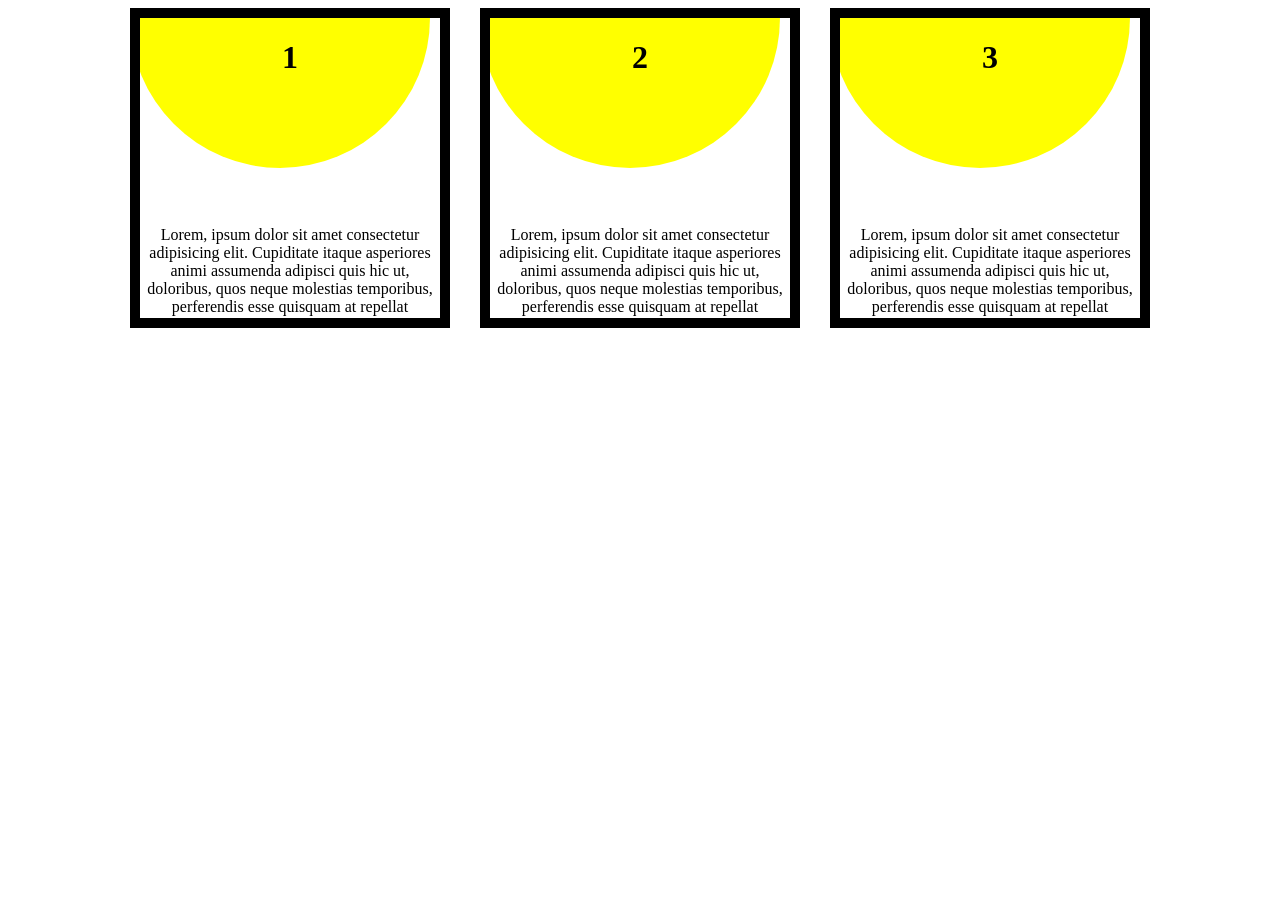
<file: example1.html>
<!DOCTYPE html>
<html lang="en">
<head>
    <meta charset="UTF-8">
    <meta name="viewport" content="width=device-width, initial-scale=1.0">
    <title>Document</title>
    <link rel="stylesheet" href="./example1.css">
</head>
<body>
<div class="container">
    <div class="card">
    <h1 class="tim">1</h1>
    <p class="para">Lorem, ipsum dolor sit amet consectetur adipisicing elit. Cupiditate itaque asperiores animi assumenda adipisci quis hic ut, doloribus, quos neque molestias temporibus, perferendis esse quisquam at repellat reiciendis veniam aut?</p>
    <center><button>Read More</button></center>
    <div><label class="circle"></label>
    </div>
    </div>
    <div class="card">
    <h1 class="tim">2</h1>
    <p class="para">Lorem, ipsum dolor sit amet consectetur adipisicing elit. Cupiditate itaque asperiores animi assumenda adipisci quis hic ut, doloribus, quos neque molestias temporibus, perferendis esse quisquam at repellat reiciendis veniam aut?</p>
    <center><button>Read More</button></center>
    <div><label class="circle"></label>
    </div>
    </div>
    <div class="card">
    <h1 class="tim">3</h1>
    <p class="para">Lorem, ipsum dolor sit amet consectetur adipisicing elit. Cupiditate itaque asperiores animi assumenda adipisci quis hic ut, doloribus, quos neque molestias temporibus, perferendis esse quisquam at repellat reiciendis veniam aut?</p>
    <center><button>Read More</button></center>
    <div><label class="circle"></label>
    </div>
</div>
</div>
</body>
</html>
</file>
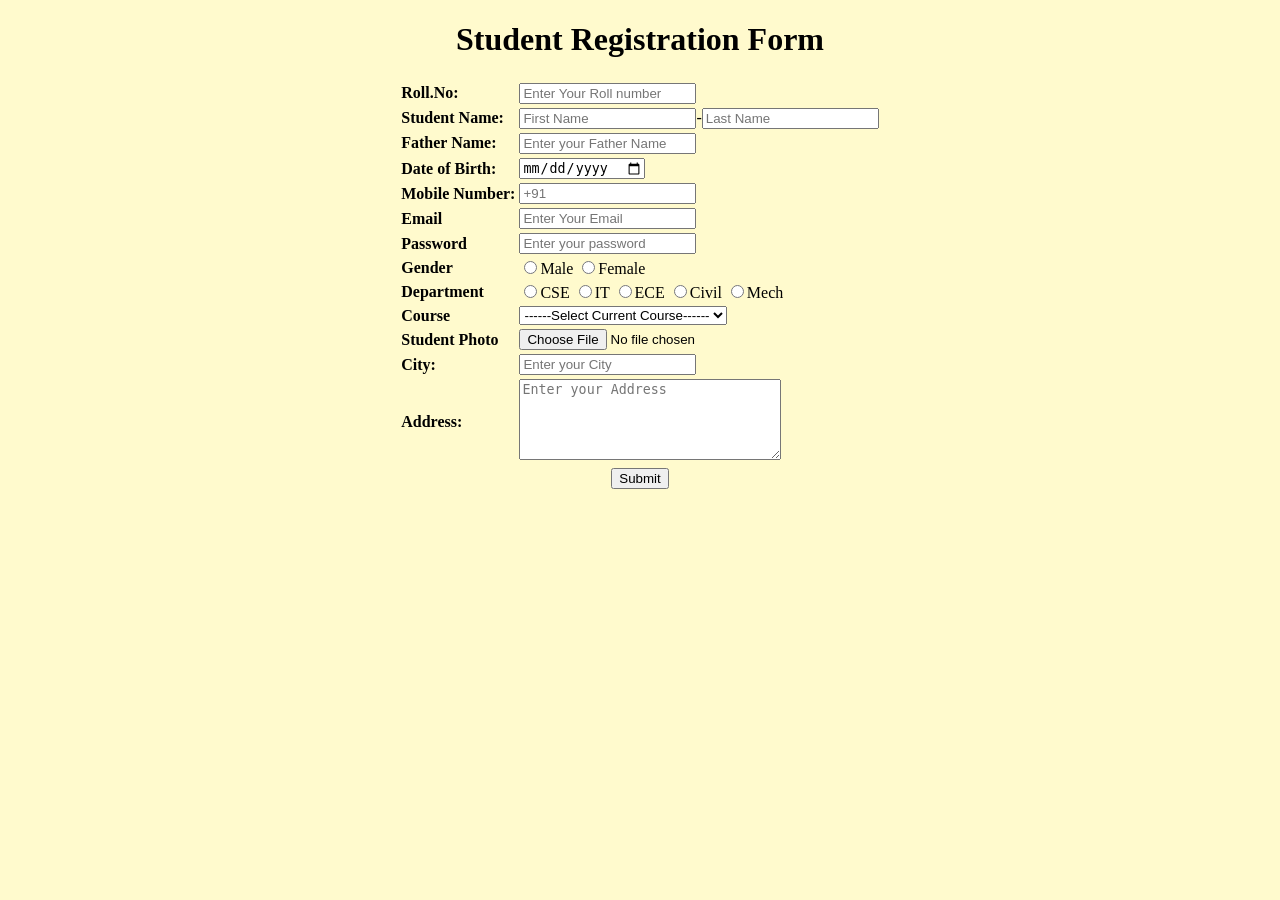
<file: forms.html>
<!DOCTYPE html>
<html lang="en">
<head>
    <meta charset="UTF-8">
    <meta name="viewport" content="width=device-width, initial-scale=1.0">
    <title>Document</title>
</head>
<body style="background-color:lemonchiffon;">
    <center><h1>Student Registration Form</h1></center>
    <center>
    <table>
        <form>
        <tr>
            <td><b>Roll.No:</b></td>
            <td><input type="text" placeholder="Enter Your Roll number"></td>
        </tr>
        <tr>
            <td><b>Student Name:</b></td>
            <td>
                <input type="text" placeholder="First Name">-<input type="text" placeholder="Last Name">
            </td>
        </tr>
        <tr>
            <td><b>Father Name:</b></td>
            <td><input type="text" placeholder="Enter your Father Name"></td>
        </tr>
        <tr>
            <td><b>Date of Birth:</b></td>
            <td><input type="date"></td>
        </tr>
        <tr>
            <td><b>Mobile Number:</b></td>
            <td><input type="text" placeholder="+91"></td>
        </tr>
        <tr>
            <td><b>Email</b></td>
            <td><input type="email" placeholder="Enter Your Email"></td>
        </tr>
        <tr>
            <td><b>Password</b></td>
            <td><input type="password" placeholder="Enter your password"></td>
        </tr>
        <tr>
            <td><b>Gender</b></td>
            <td><input type="radio" id="a" name="Gender"><label for="a">Male</label>  <input type="radio" id="b" name="Gender"><label for="b">Female</label></td>
        </tr>
        <tr>
            <td><b>Department</b></td>
            <td><input type="radio">CSE <input type="radio">IT <input type="radio">ECE <input type="radio">Civil <input type="radio">Mech</td>
        </tr>
        <tr>
            <td><b>Course</b></td>
            <td><select>
                <option>------Select Current Course------</option>
                <option>Python Full Stack</option>
                <option>Java Full Stack</option>
                <option>Data analysis</option>
            </select></td>
        </tr>
        <tr>
            <td><b>Student Photo</b></td>
            <td><input type="file"></td>
        </tr>
        <tr>
            <td><b>City:</b></td>
            <td><input type="text" placeholder="Enter your City"></td>
        </tr>
        <tr>
            <td><b>Address:</b></td>
            <td><textarea rows="5" cols="30" placeholder="Enter your Address"></textarea></td>
        </tr>
        <tr><td colspan="2"><center><input type="submit"></center></td></tr>
    </form>
    </table>
    </center>
</body>
</html>
</file>
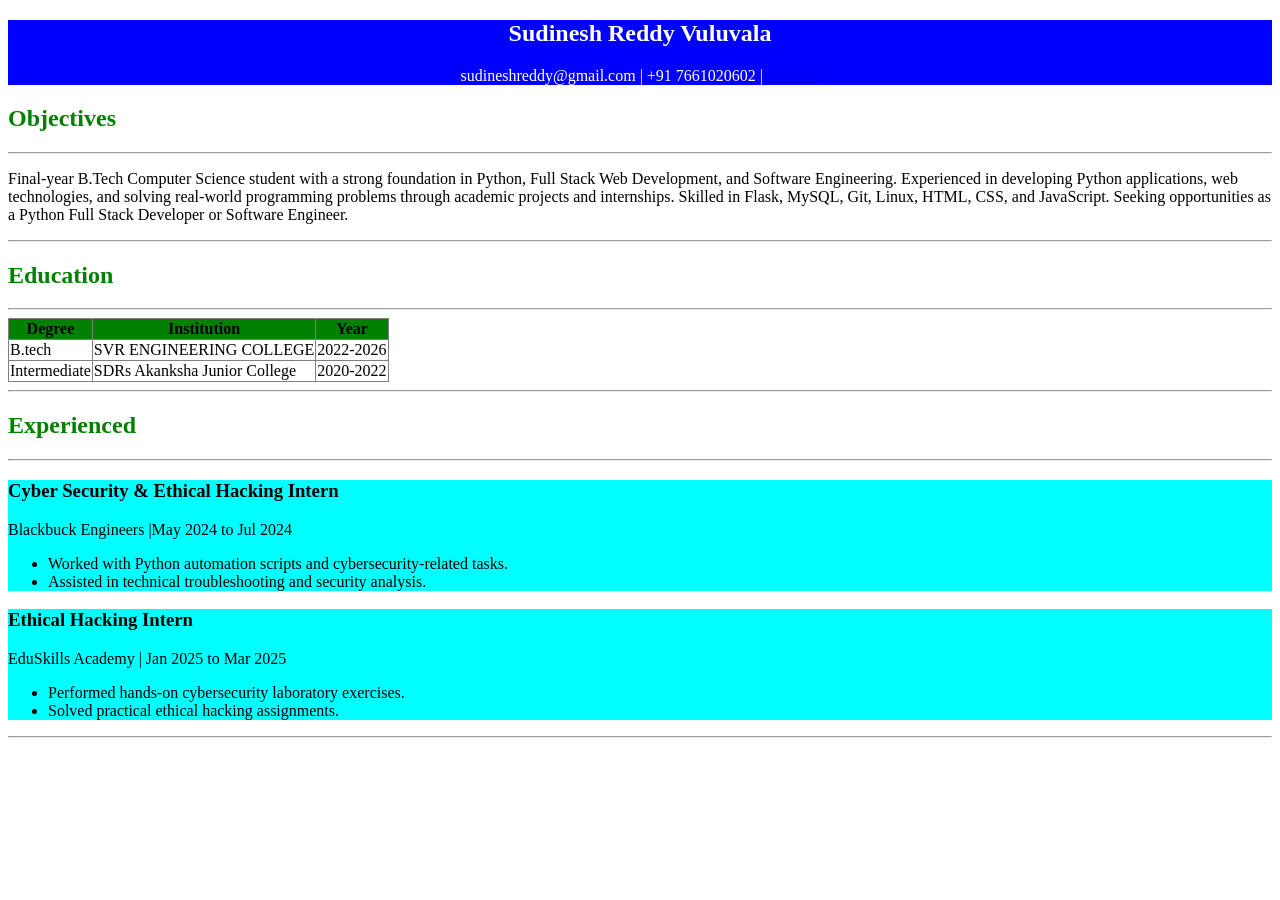
<file: resume.html>
<!DOCTYPE html>
<html lang="en">

<head>
    <meta charset="UTF-8">
    <meta name="viewport" content="width=device-width, initial-scale=1.0">
    <title>Document</title>
    <link rel="stylesheet" href="./first.css">
</head>

<body>
    <section class="header">
        <h1>Sudinesh Reddy Vuluvala</h1>
        <p>
            sudineshreddy@gmail.com | +91 7661020602 | <a href="www.linkedin.com/in/sudineshreddyvuluvala">linkedin</a>
        </p>
    </section>
    <section class="primary-color">
        <h2>Objectives</h2>
    </section>
    <hr>
    <p>
        Final-year B.Tech Computer Science student with a strong foundation in Python, Full Stack Web Development,
        and Software Engineering. Experienced in developing Python applications, web technologies, and solving
        real-world
        programming problems through academic projects and internships. Skilled in Flask, MySQL, Git, Linux, HTML,
        CSS, and JavaScript. Seeking opportunities as a Python Full Stack Developer or Software Engineer.
    </p>
    <hr>
    <section class="primary-color">
        <h2>Education</h2>
    </section>
    <hr>
    <table border="1px" class="edu">
        <section> 
           <tr>
            <th class="tech">Degree</th>
            <th class="tech">Institution</th>
            <th class="tech">Year</th>
            </tr>
            <tr>
                <td>B.tech</td>
                <td>SVR ENGINEERING COLLEGE</td>
                <td>2022-2026</td>
            </tr>
            <tr>
                <td>Intermediate</td>
                <td>SDRs Akanksha Junior College</td>
                <td>2020-2022</td>
            </tr>
        </section>
    </table>
    <hr>
    <section class="primary-color">
        <h2>Experienced</h2>
    </section>
    <hr>
    <section class="exp">
    <h3>Cyber Security & Ethical Hacking Intern </h3> 
        <p>Blackbuck Engineers |May 2024 to Jul 2024</p>
        <ul>
            <li> Worked with Python automation scripts and cybersecurity-related tasks.</li>
            <li>Assisted in technical troubleshooting and security analysis.</li>
        </ul>
    </section>
    <section class="exp">
    <h3>Ethical Hacking Intern</h3>
        <p>EduSkills Academy | Jan 2025 to Mar 2025</p>
        <ul>
            <li>Performed hands-on cybersecurity laboratory exercises.</li>
            <li>Solved practical ethical hacking assignments.</li>
        </ul>
    </section>
    <hr>
</body>
</html>
</file>
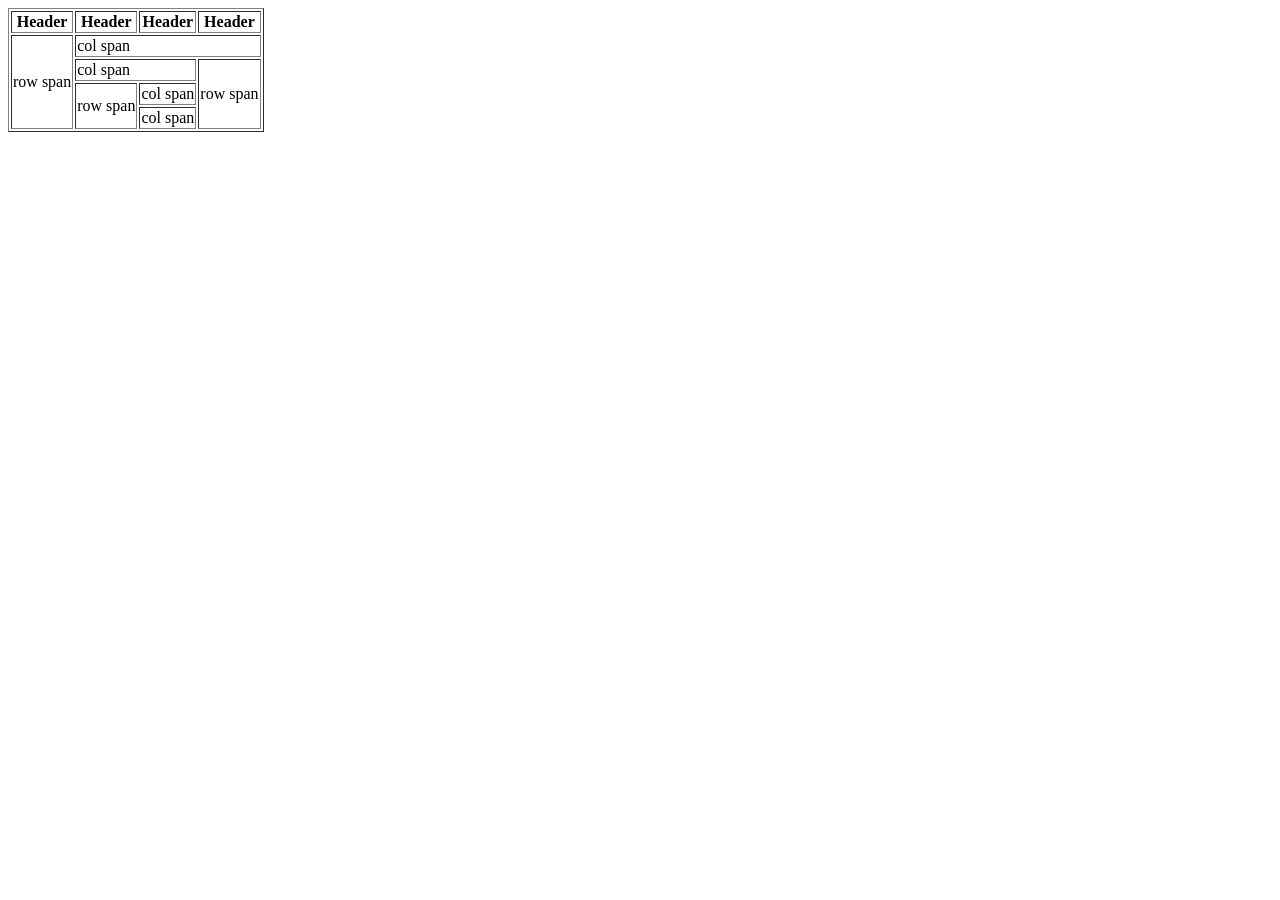
<file: table.html>
<!DOCTYPE html>
<html lang="en">
<head>
    <meta charset="UTF-8">
    <meta name="viewport" content="width=device-width, initial-scale=1.0">
    <title>Document</title>
</head>
<body>
    <table border="1px">
        <tr>
            <th>Header</th>
            <th>Header</th>
            <th>Header</th>
            <th>Header</th>
        </tr>
        <tr>
            <td rowspan="4">row span</td>
            <td colspan="4">col span</td>
        </tr>
        <tr>
            <td colspan="2">col span</td>
            <td rowspan="3">row span</td>
        </tr>
        <tr>
            <td rowspan="2">row span</td>
            <td colspan="1">col span</td>
        </tr>
        <tr>
            <td colspan="1">col span</td>
        </tr>
    </table>
</body>
</html>
</file>
<file: example1.css>
.card{
    width: 300px;
    height:300px;
    border: 10px solid black;
    position: relative;
    overflow: hidden;
}
.circle{
    width: 300px;
    height: 300px;
    border-radius: 50%;
    /* border: 10px solid gray; */
    background-color: yellow;
    top: -150px;
    left: -10px;
    position: absolute;
    z-index:-1;

}
.para{
    text-align: center;
    margin-top: 150px;
}
.tim{
    text-align: center;
    z-index: 1;
    color: black;
}
.container{
    display: flex;
    justify-content: center;
    gap: 30px;
    flex-wrap: wrap;
}
</file>
<file: first.css>
.header{
    text-align: center;
    background-color: blue;
    color: white;
}
.primary-color{
    color: green;
}
hr{
    color:red;
}
.edu{
    border-collapse: collapse;
}
.tech{
    background-color: green;
}
.exp{
    background-color: aqua;
}
</file>
